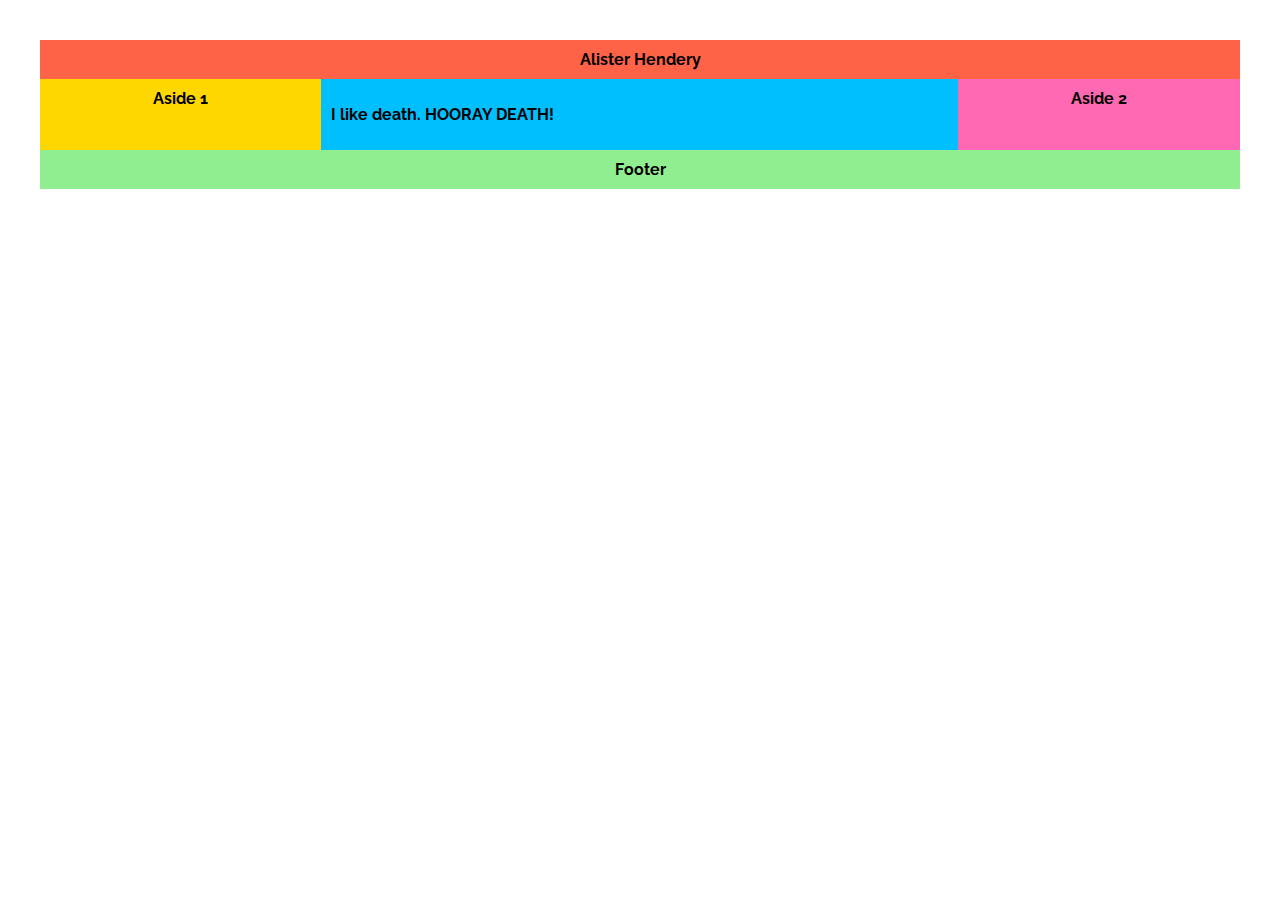
<file: index.html>
<!DOCTYPE html>
<html>
  <head>
    <title>Alister Hendery Deathlord Extraordinaire</title>
    <link rel="stylesheet" type="text/css" href="styles/styles.css">
  </head>

  <body>

    <div class="wrapper">
      <header class="header">Alister Hendery</header>
      <article class="main">
        <p>I like death. HOORAY DEATH!</p>
      </article>
      <aside class="aside aside-1">Aside 1</aside>
      <aside class="aside aside-2">Aside 2</aside>
      <footer class="footer">Footer</footer>
    </div>

  </body>
</html>
</file>
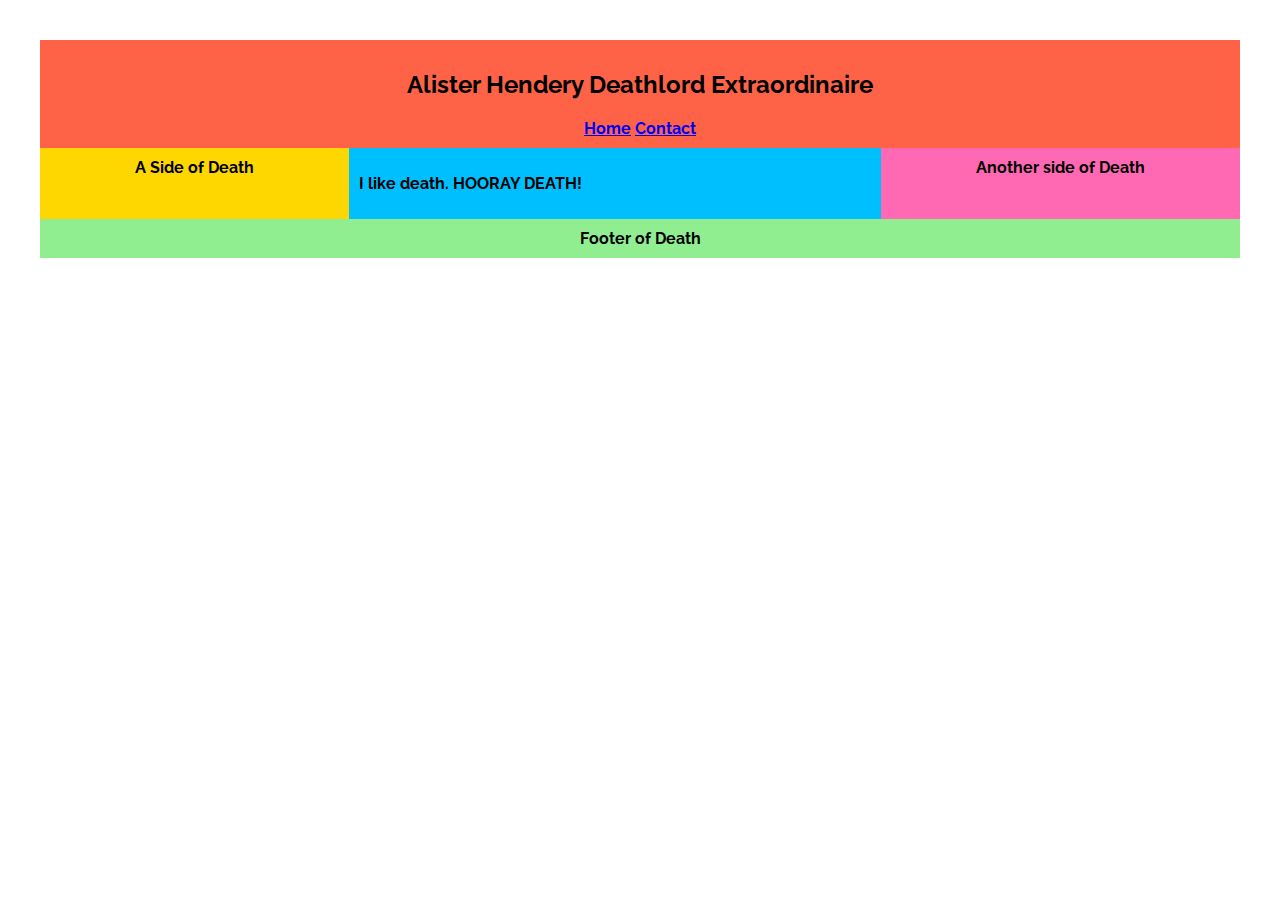
<file: about.html>
<!DOCTYPE html>
<html>
  <head>
    <title>Alister Hendery Deathlord Extraordinaire</title>
    <link rel="stylesheet" type="text/css" href="styles/styles.css">
  </head>

  <body>

    <div class="wrapper">
      <header class="header">
        <h2>Alister Hendery Deathlord Extraordinaire</h2>
        <a href="index.html">Home</a>
        <a href="contact.html">Contact</a>
      </header>

      <article class="main">
        <p>I like death. HOORAY DEATH!</p>
      </article>

      <aside class="aside aside-1">A Side of Death</aside>
      <aside class="aside aside-2">Another side of Death</aside>

      <footer class="footer">Footer of Death</footer>
    </div>

  </body>
</html>
</file>
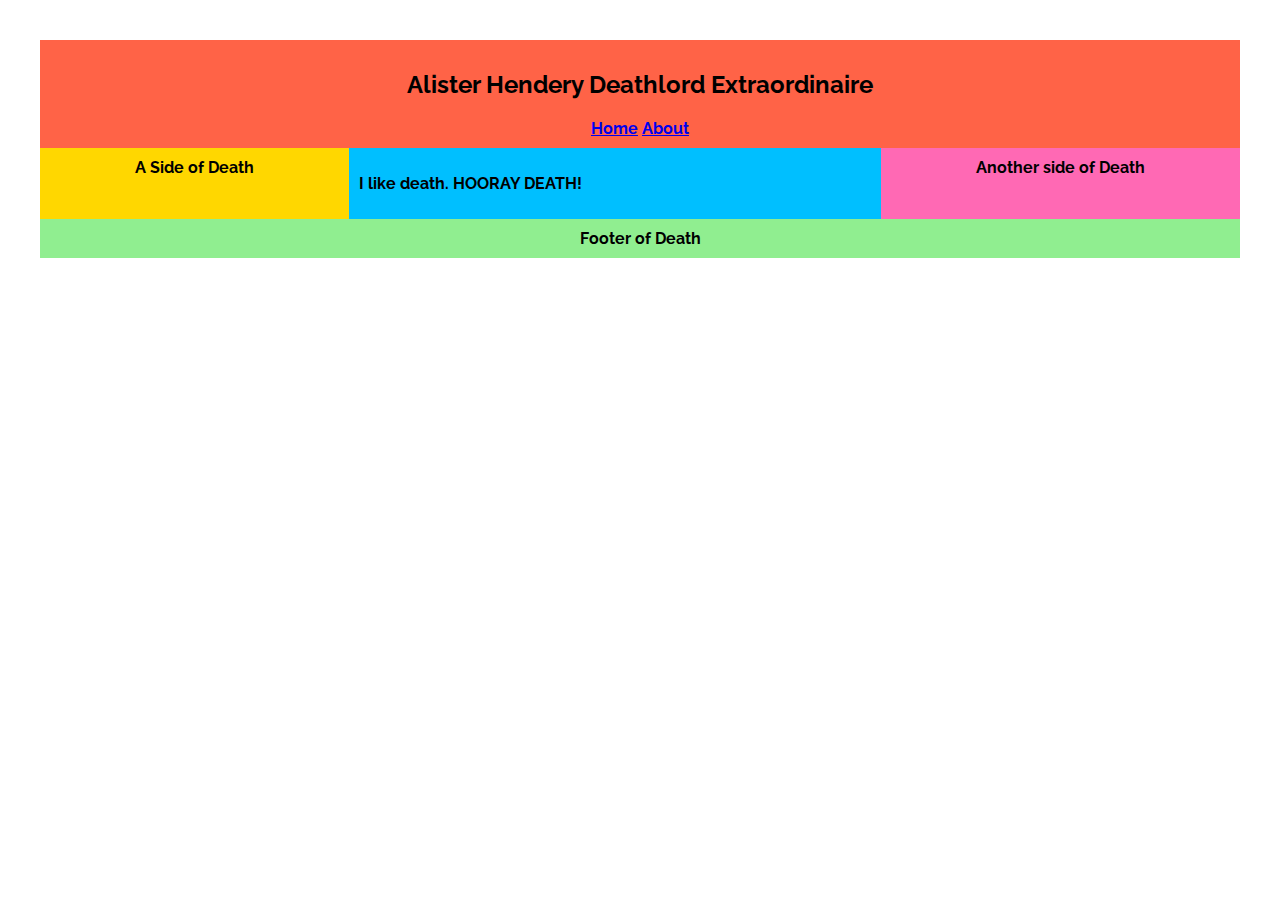
<file: contact.html>
<!DOCTYPE html>
<html>
  <head>
    <title>Alister Hendery Deathlord Extraordinaire</title>
    <link rel="stylesheet" type="text/css" href="styles/styles.css">
  </head>

  <body>

    <div class="wrapper">
      <header class="header">
        <h2>Alister Hendery Deathlord Extraordinaire</h2>
        <a href="index.html">Home</a>
        <a href="contact.html">About</a>
      </header>

      <article class="main">
        <p>I like death. HOORAY DEATH!</p>
      </article>

      <aside class="aside aside-1">A Side of Death</aside>
      <aside class="aside aside-2">Another side of Death</aside>

      <footer class="footer">Footer of Death</footer>
    </div>

  </body>
</html>
</file>
<file: styles/styles.css>
@import "compass/css3";
@import url(https://fonts.googleapis.com/css?family=Raleway);

.wrapper {
  display: -webkit-box;
  display: -moz-box;
  display: -ms-flexbox;
  display: -webkit-flex;
  display: flex;

  -webkit-flex-flow: row wrap;
  flex-flow: row wrap;

  font-family: 'Raleway', sans-serif;
  font-weight: bold;
  text-align: center;
}

.wrapper > * {
  padding: 10px;
  flex: 1 100%;
}

.header {
  background: tomato;
}

.footer {
  background: lightgreen;
}

.main {
  text-align: left;
  background: deepskyblue;
}

.aside-1 {
  background: gold;
}

.aside-2 {
  background: hotpink;
}

@media all and (min-width: 600px) {
  .aside { flex: 1 auto; }
}

@media all and (min-width: 800px) {
  .main    { flex: 3 0px; }
  .aside-1 { order: 1; }
  .main    { order: 2; }
  .aside-2 { order: 3; }
  .footer  { order: 4; }
}

body {
  padding: 2em;
}
</file>
